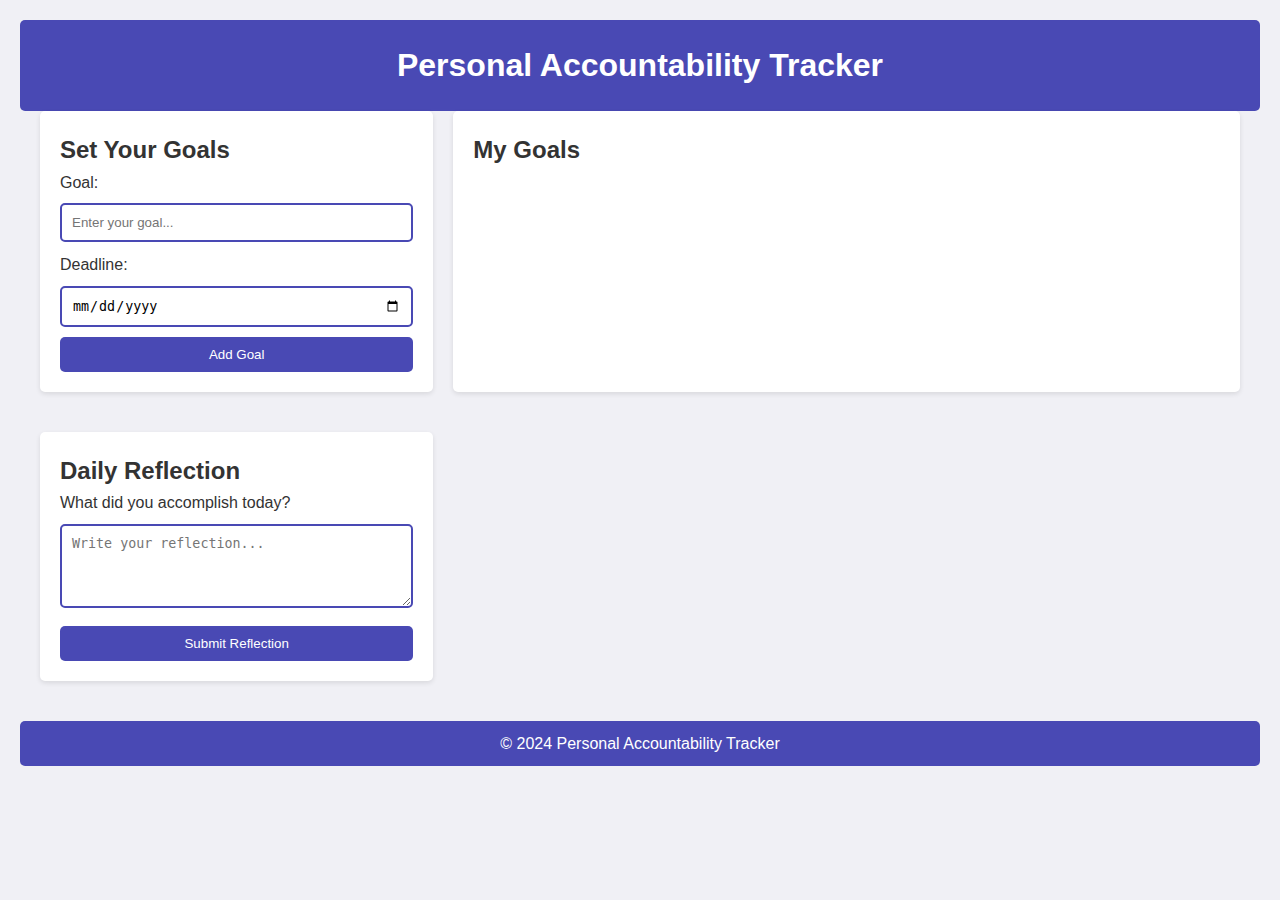
<file: index.html>
<!DOCTYPE html>
<html lang="en">
<head>
  <meta charset="UTF-8">
  <meta name="viewport" content="width=device-width, initial-scale=1.0">
  <title>Personal Accountability Tracker</title>
  <link rel="stylesheet" href="style.css">
  <script src="script.js" defer></script>
</head>
<body>

  <header class="header">
    <h1>Personal Accountability Tracker</h1>
  </header>

  <main class="container">
    <!-- Goal Setting Form -->
    <section class="goals">
      <h2>Set Your Goals</h2>
      <form id="goal-form">
        <label for="goal">Goal:</label>
        <input type="text" id="goal" name="goal" placeholder="Enter your goal..." required>
        <label for="deadline">Deadline:</label>
        <input type="date" id="deadline" name="deadline" required>
        <button type="submit">Add Goal</button>
      </form>
    </section>

    <!-- Goals Display -->
    <section class="goal-list">
      <h2>My Goals</h2>
      <ul id="goal-output">
        <!-- JavaScript will append goals here -->
      </ul>
    </section>

    <!-- Reflection Section -->
    <section class="reflection">
      <h2>Daily Reflection</h2>
      <form id="reflection-form">
        <label for="reflection">What did you accomplish today?</label>
        <textarea id="reflection" name="reflection" rows="4" placeholder="Write your reflection..." required></textarea>
        <button type="submit">Submit Reflection</button>
      </form>

      <div id="reflection-output">
        <!-- Reflections will be displayed here -->
      </div>
    </section>
  </main>

  <footer class="footer">
    <p>&copy; 2024 Personal Accountability Tracker</p>
  </footer>

</body>
</html>
</file>
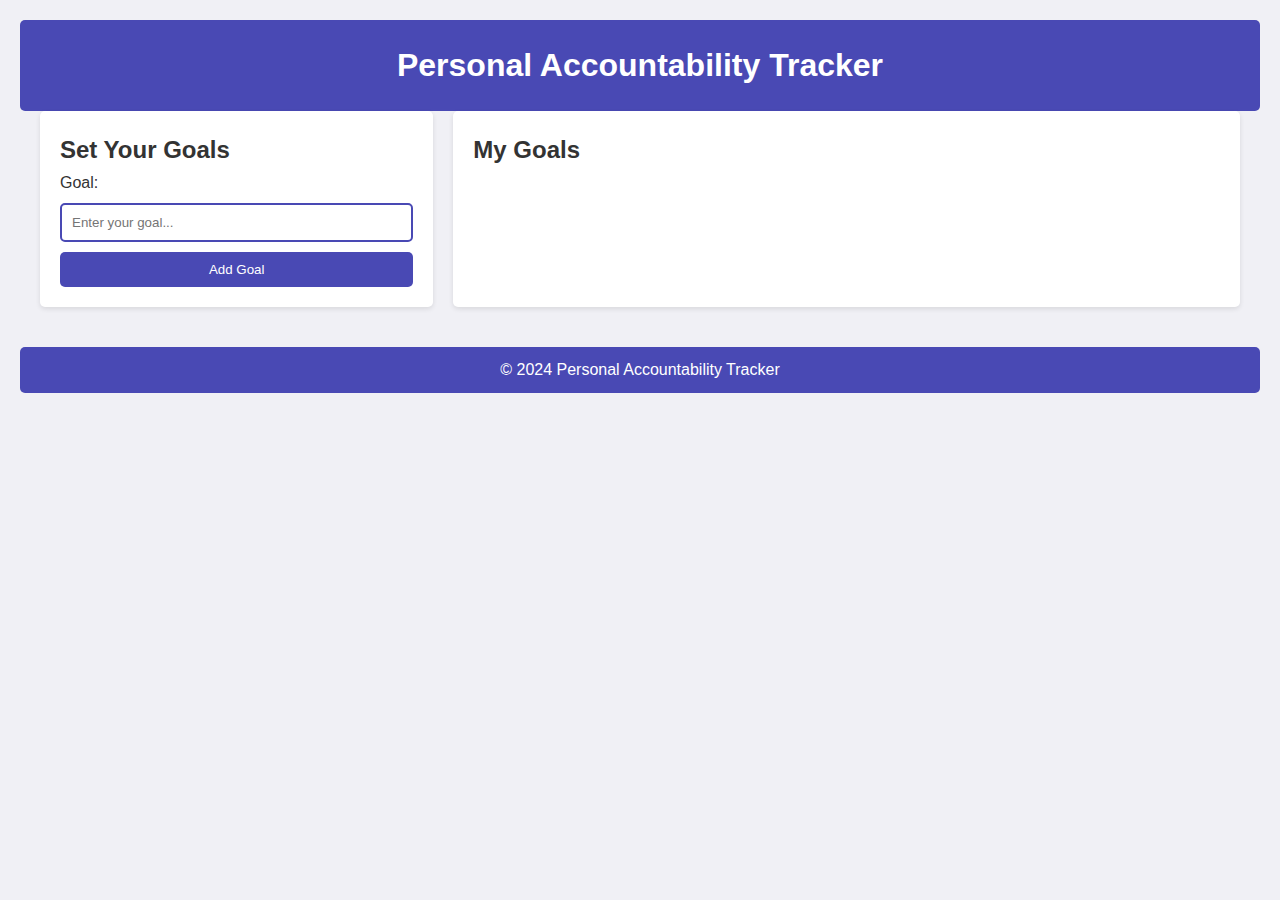
<file: code-along-complete/index.html>
<!DOCTYPE html>
<html lang="en">
<head>
  <meta charset="UTF-8">
  <meta name="viewport" content="width=device-width, initial-scale=1.0">
  <title>Personal Accountability Tracker</title>
  <link rel="stylesheet" href="style.css">
  <script src="script.js" defer></script>
</head>
<body>
  <header class="header">
    <h1>Personal Accountability Tracker</h1>
  </header>

  <main class="container">
    <!-- Goal Setting Form -->
    <section class="goals">
      <h2>Set Your Goals</h2>
      <form id="goal-form">
        <label for="goal">Goal:</label>
        <input type="text" id="goal" name="goal" placeholder="Enter your goal..." required>
        <button type="submit">Add Goal</button>
      </form>
    </section>

    <!-- Goals Display -->
    <section class="goal-list">
      <h2>My Goals</h2>
      <ul id="goal-output">
        <!-- JavaScript will append goals here -->
      </ul>
    </section>
  </main>

  <footer class="footer">
    <p>&copy; 2024 Personal Accountability Tracker</p>
  </footer>
</body>
</html>
</file>
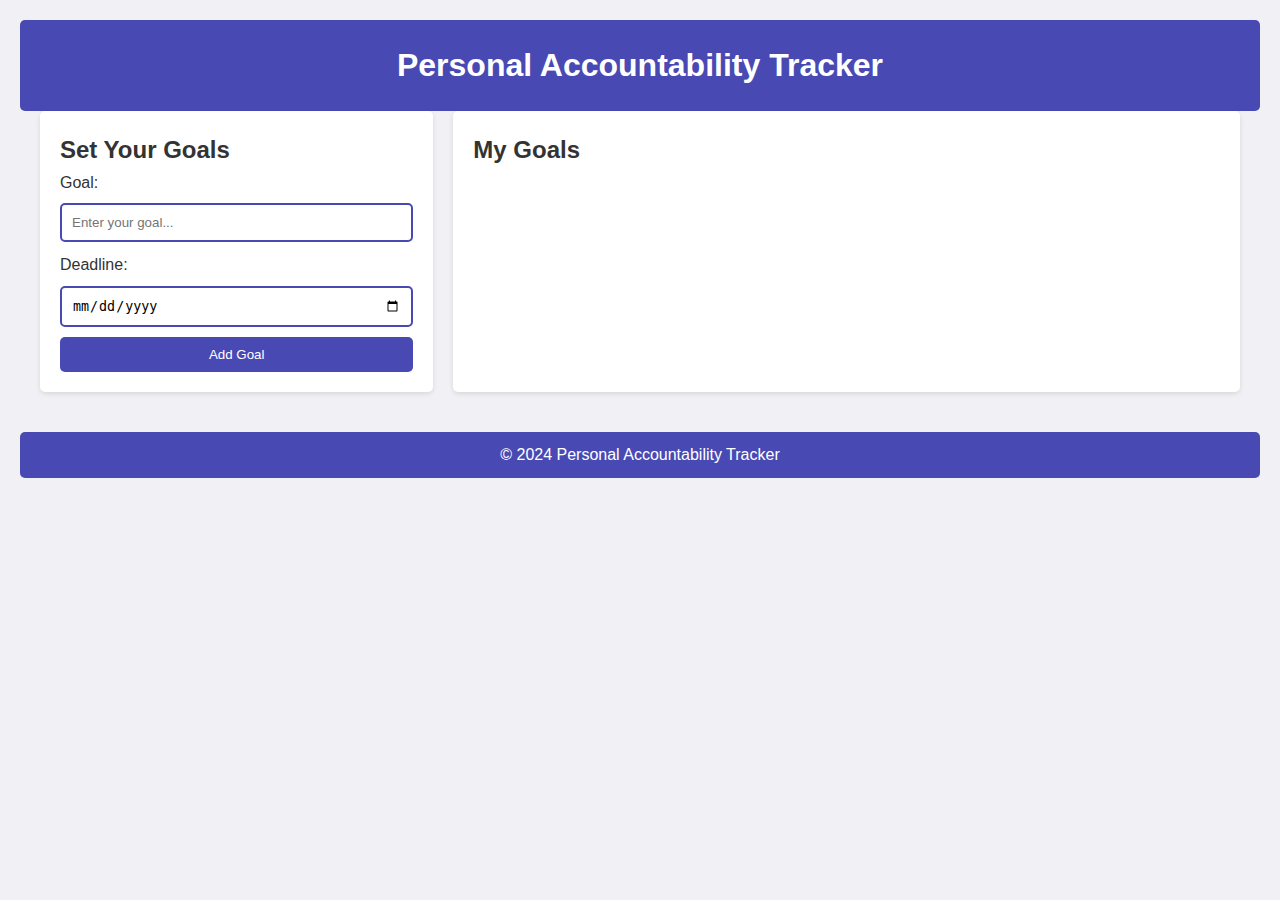
<file: code-along-starter/index.html>
<!DOCTYPE html>
<html lang="en">
<head>
  <meta charset="UTF-8">
  <meta name="viewport" content="width=device-width, initial-scale=1.0">
  <title>Personal Accountability Tracker</title>
  <link rel="stylesheet" href="style.css">
  <script src="script.js" defer></script>
</head>
<body>

  <header class="header">
    <h1>Personal Accountability Tracker</h1>
  </header>

  <main class="container">
    <!-- Goal Setting Form -->
    <section class="goals">
      <h2>Set Your Goals</h2>
      <form id="goal-form">
        <label for="goal">Goal:</label>
        <input type="text" id="goal" name="goal" placeholder="Enter your goal..." required>
        <label for="deadline">Deadline:</label>
        <input type="date" id="deadline" name="deadline" required>
        <button type="submit">Add Goal</button>
      </form>
    </section>

    <!-- Goals Display -->
    <section class="goal-list">
      <h2>My Goals</h2>
      <ul id="goal-output">
        <!-- JavaScript will append goals here -->
      </ul>
    </section>
  </main>

  <footer class="footer">
    <p>&copy; 2024 Personal Accountability Tracker</p>
  </footer>

</body>
</html>
</file>
<file: style.css>
/* Basic Reset */
* {
    margin: 0;
    padding: 0;
    box-sizing: border-box;
  }
  
  /* Body and Font Styling */
  body {
    font-family: 'Arial', sans-serif;
    line-height: 1.6;
    background-color: #f0f0f5;
    color: #333;
    padding: 20px;
  }
  
  /* Header Styling */
  .header {
    background-color: #4949B4; /* Primary color */
    color: white;
    padding: 20px;
    text-align: center;
    border-radius: 5px;
    transition: background-color 0.3s ease;
  }
  
  /* Container for Content */
  .container {
    margin-top: 20px;
  }
  
  /* Goals Section Styling */
  .goals, .goal-list, .reflection {
    background-color: white;
    padding: 20px;
    margin-bottom: 20px;
    border-radius: 5px;
    box-shadow: 0 2px 5px rgba(0, 0, 0, 0.1);
    transition: transform 0.3s ease, box-shadow 0.3s ease;
  }
  
  /* Form Elements */
  label {
    display: block;
    margin-bottom: 8px;
  }
  
  input[type="text"], input[type="date"], textarea {
    width: 100%;
    padding: 10px;
    margin-bottom: 10px;
    border: 2px solid #4949B4;
    border-radius: 5px;
    transition: border-color 0.3s ease;
  }
  
  input[type="text"]:focus, input[type="date"]:focus, textarea:focus {
    border-color: #3c3ca1;
  }
  
  /* Button Styles with Hover Animation */
  button {
    background-color: #4949B4;
    color: white;
    padding: 10px;
    border: none;
    cursor: pointer;
    width: 100%;
    border-radius: 5px;
    transition: background-color 0.3s ease, transform 0.3s ease;
  }
  
  button:hover {
    background-color: #3c3ca1;
    transform: translateY(-2px);
  }
  
  /* Progress Bar */
  .progress {
    margin-bottom: 20px;
  }
  
  .progress-bar-container {
    width: 100%;
    background-color: #ddd;
    border-radius: 5px;
    overflow: hidden;
    margin-bottom: 10px;
  }
  
  .progress-bar {
    height: 20px;
    width: 0%;
    background-color: #4949B4;
    transition: width 0.4s ease;
  }
  
  #progress-percentage {
    text-align: center;
  }
  
  /* Goals List */
  .goal-list ul {
    list-style-type: none;
    padding-left: 0;
  }
  
  .goal-list ul li {
    padding: 10px;
    background-color: #e0e1f5;
    border: 1px solid #4949B4;
    border-radius: 5px;
    margin-bottom: 10px;
    transition: transform 0.3s ease, background-color 0.3s ease;
  }
  
  /* Crossed-off task styling */
  .crossed-off {
    text-decoration: line-through;
    color: grey;
  }
  
  .goal-list ul li:hover {
    background-color: #d4d5eb;
    transform: scale(1.02);
  }
  
  /* Footer Styling */
  .footer {
    text-align: center;
    margin-top: 20px;
    color: white;
    background-color: #4949B4;
    padding: 10px;
    border-radius: 5px;
    transition: background-color 0.3s ease;
  }
  /* Media Queries for Large Screens */
  @media (min-width: 1024px) {
    .container {
      max-width: 1200px;
      margin: 0 auto;
      display: grid;
      grid-template-columns: 1fr 2fr;
      grid-gap: 20px;
    }
  
    .goals, .reflection {
      grid-column: 1 / 2;
    }
  
    .goal-list {
      grid-column: 2 / 3;
    }
  }
</file>
<file: code-along-complete/style.css>
/* Basic Reset */
* {
    margin: 0;
    padding: 0;
    box-sizing: border-box;
  }
  
  /* Body and Font Styling */
  body {
    font-family: 'Arial', sans-serif;
    line-height: 1.6;
    background-color: #f0f0f5;
    color: #333;
    padding: 20px;
  }
  
  /* Header Styling */
  .header {
    background-color: #4949B4; /* Primary color */
    color: white;
    padding: 20px;
    text-align: center;
    border-radius: 5px;
    transition: background-color 0.3s ease;
  }
  
  /* Container for Content */
  .container {
    margin-top: 20px;
  }
  
  /* Goals Section Styling */
  .goals, .goal-list {
    background-color: white;
    padding: 20px;
    margin-bottom: 20px;
    border-radius: 5px;
    box-shadow: 0 2px 5px rgba(0, 0, 0, 0.1);
    transition: transform 0.3s ease, box-shadow 0.3s ease;
  }
  
  /* Form Elements */
  label {
    display: block;
    margin-bottom: 8px;
  }
  
  input[type="text"], input[type="date"], textarea {
    width: 100%;
    padding: 10px;
    margin-bottom: 10px;
    border: 2px solid #4949B4;
    border-radius: 5px;
    transition: border-color 0.3s ease;
  }
  
  input[type="text"]:focus, input[type="date"]:focus, textarea:focus {
    border-color: #3c3ca1;
  }
  
  /* Button Styles with Hover Animation */
  button {
    background-color: #4949B4;
    color: white;
    padding: 10px;
    border: none;
    cursor: pointer;
    width: 100%;
    border-radius: 5px;
    transition: background-color 0.3s ease, transform 0.3s ease;
  }
  
  button:hover {
    background-color: #3c3ca1;
    transform: translateY(-2px);
  }
  
  /* Goals List */
  .goal-list ul {
    list-style-type: none;
    padding-left: 0;
  }
  
  .goal-list ul li {
    padding: 10px;
    background-color: #e0e1f5;
    border: 1px solid #4949B4;
    border-radius: 5px;
    margin-bottom: 10px;
    transition: transform 0.3s ease, background-color 0.3s ease;
  }

  .goal-list ul li > input[type="checkbox"]{
    margin-right: 10px;
  }
  
  /* Crossed-off task styling */
  .crossed-off {
    text-decoration: line-through;
    color: grey;
  }
  
  .goal-list ul li:hover {
    background-color: #d4d5eb;
    transform: scale(1.02);
  }
  
  /* Footer Styling */
  .footer {
    text-align: center;
    margin-top: 20px;
    color: white;
    background-color: #4949B4;
    padding: 10px;
    border-radius: 5px;
    transition: background-color 0.3s ease;
  }
  /* Media Queries for Large Screens */
  @media (min-width: 1024px) {
    .container {
      max-width: 1200px;
      margin: 0 auto;
      display: grid;
      grid-template-columns: 1fr 2fr;
      grid-gap: 20px;
    }
  
    .goals {
      grid-column: 1 / 2;
    }
  
    .goal-list {
      grid-column: 2 / 3;
    }
  }
</file>
<file: code-along-starter/style.css>
/* Basic Reset */
* {
    margin: 0;
    padding: 0;
    box-sizing: border-box;
  }
  
  /* Body and Font Styling */
  body {
    font-family: 'Arial', sans-serif;
    line-height: 1.6;
    background-color: #f0f0f5;
    color: #333;
    padding: 20px;
  }
  
  /* Header Styling */
  .header {
    background-color: #4949B4; /* Primary color */
    color: white;
    padding: 20px;
    text-align: center;
    border-radius: 5px;
    transition: background-color 0.3s ease;
  }
  
  /* Container for Content */
  .container {
    margin-top: 20px;
  }
  
  /* Goals Section Styling */
  .goals, .goal-list, .reflection {
    background-color: white;
    padding: 20px;
    margin-bottom: 20px;
    border-radius: 5px;
    box-shadow: 0 2px 5px rgba(0, 0, 0, 0.1);
    transition: transform 0.3s ease, box-shadow 0.3s ease;
  }
  
  /* Form Elements */
  label {
    display: block;
    margin-bottom: 8px;
  }
  
  input[type="text"], input[type="date"], textarea {
    width: 100%;
    padding: 10px;
    margin-bottom: 10px;
    border: 2px solid #4949B4;
    border-radius: 5px;
    transition: border-color 0.3s ease;
  }
  
  input[type="text"]:focus, input[type="date"]:focus, textarea:focus {
    border-color: #3c3ca1;
  }
  
  /* Button Styles with Hover Animation */
  button {
    background-color: #4949B4;
    color: white;
    padding: 10px;
    border: none;
    cursor: pointer;
    width: 100%;
    border-radius: 5px;
    transition: background-color 0.3s ease, transform 0.3s ease;
  }
  
  button:hover {
    background-color: #3c3ca1;
    transform: translateY(-2px);
  }
  
  /* Progress Bar */
  .progress {
    margin-bottom: 20px;
  }
  
  .progress-bar-container {
    width: 100%;
    background-color: #ddd;
    border-radius: 5px;
    overflow: hidden;
    margin-bottom: 10px;
  }
  
  .progress-bar {
    height: 20px;
    width: 0%;
    background-color: #4949B4;
    transition: width 0.4s ease;
  }
  
  #progress-percentage {
    text-align: center;
  }
  
  /* Goals List */
  .goal-list ul {
    list-style-type: none;
    padding-left: 0;
  }
  
  .goal-list ul li {
    padding: 10px;
    background-color: #e0e1f5;
    border: 1px solid #4949B4;
    border-radius: 5px;
    margin-bottom: 10px;
    transition: transform 0.3s ease, background-color 0.3s ease;
  }
  
  /* Crossed-off task styling */
  .crossed-off {
    text-decoration: line-through;
    color: grey;
  }
  
  .goal-list ul li:hover {
    background-color: #d4d5eb;
    transform: scale(1.02);
  }
  
  /* Footer Styling */
  .footer {
    text-align: center;
    margin-top: 20px;
    color: white;
    background-color: #4949B4;
    padding: 10px;
    border-radius: 5px;
    transition: background-color 0.3s ease;
  }
  /* Media Queries for Large Screens */
  @media (min-width: 1024px) {
    .container {
      max-width: 1200px;
      margin: 0 auto;
      display: grid;
      grid-template-columns: 1fr 2fr;
      grid-gap: 20px;
    }
  
    .goals, .reflection {
      grid-column: 1 / 2;
    }
  
    .goal-list {
      grid-column: 2 / 3;
    }
  }
</file>
